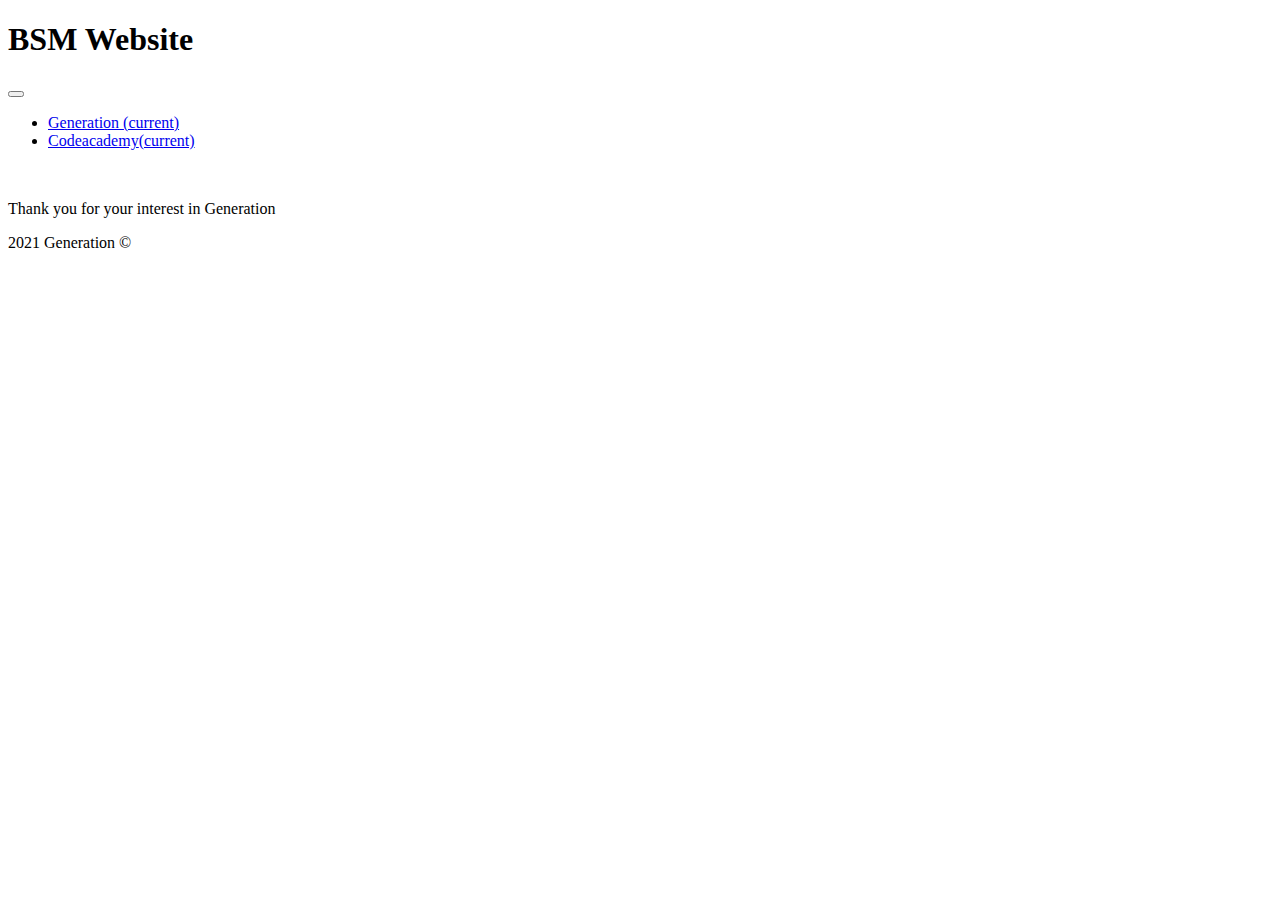
<file: submit.html>
<!DOCTYPE html>
<html lang="en">

<head>
  <meta charset="UTF-8">
  <meta name="viewport" content="width=device-width, initial-scale=1.0">
  <meta http-equiv="X-UA-Compatible" content="ie=edge">
  <!-- Bootstrap CSS -->
  <link rel="stylesheet" href="https://stackpath.bootstrapcdn.com/bootstrap/4.2.1/css/bootstrap.min.css"
    integrity="sha384-GJzZqFGwb1QTTN6wy59ffF1BuGJpLSa9DkKMp0DgiMDm4iYMj70gZWKYbI706tWS" crossorigin="anonymous">
  <link href="style.css" rel="stylesheet" type="text/css" />
  <title>BSM</title>
</head>

<body>
  <!-- Navbar Component -->
  <nav class="navbar navbar-expand-md navbar-light bg-warning">

    <h1 class="navbar-brand">BSM Website</h1>

    <button class="navbar-toggler" type="button" data-toggle="collapse" data-target="#navbarSupportedContent"
      aria-controls="navbarSupportedContent" aria-expanded="false" aria-label="Toggle navigation">
      <span class="navbar-toggler-icon"></span>
    </button>

    <div class="collapse navbar-collapse" id="navbarSupportedContent">
      <ul class="navbar-nav mr-auto">
        <li class="nav-item ">
          <a class="nav-link" href="https://www.generation.org/" target="_blank">Generation <span
              class="sr-only">(current)</span></a>
        </li>
        <li class="nav-item ">
          <a class="nav-link" href="https://www.codecademy.com/" target="_blank">Codeacademy<span
              class="sr-only">(current)</span></a>
        </li>
      </ul>
    </div>
  </nav>
  <br>

  <P> Thank you for your interest in Generation</P>


  
 <!-- Footer -->
  <footer class="text-center fixed-bottom">2021 Generation &copy;</footer>

  <!-- Bootstrap's JavaScript Files -->
  <script src="https://code.jquery.com/jquery-3.3.1.slim.min.js"
    integrity="sha384-q8i/X+965DzO0rT7abK41JStQIAqVgRVzpbzo5smXKp4YfRvH+8abtTE1Pi6jizo"
    crossorigin="anonymous"></script>
  <script src="https://cdnjs.cloudflare.com/ajax/libs/popper.js/1.14.6/umd/popper.min.js"
    integrity="sha384-wHAiFfRlMFy6i5SRaxvfOCifBUQy1xHdJ/yoi7FRNXMRBu5WHdZYu1hA6ZOblgut"
    crossorigin="anonymous"></script>
  <script src="https://stackpath.bootstrapcdn.com/bootstrap/4.2.1/js/bootstrap.min.js"
    integrity="sha384-B0UglyR+jN6CkvvICOB2joaf5I4l3gm9GU6Hc1og6Ls7i6U/mkkaduKaBhlAXv9k"
    crossorigin="anonymous"></script>
</body>

</html>
</file>
<file: style.css>
html, body {
    height: 100%;
    width: 100%;
  }
  .cardbg{
    background-color: grey;
    
  }
  .cardcolor{
    background-color: aqua;
  }
</file>
